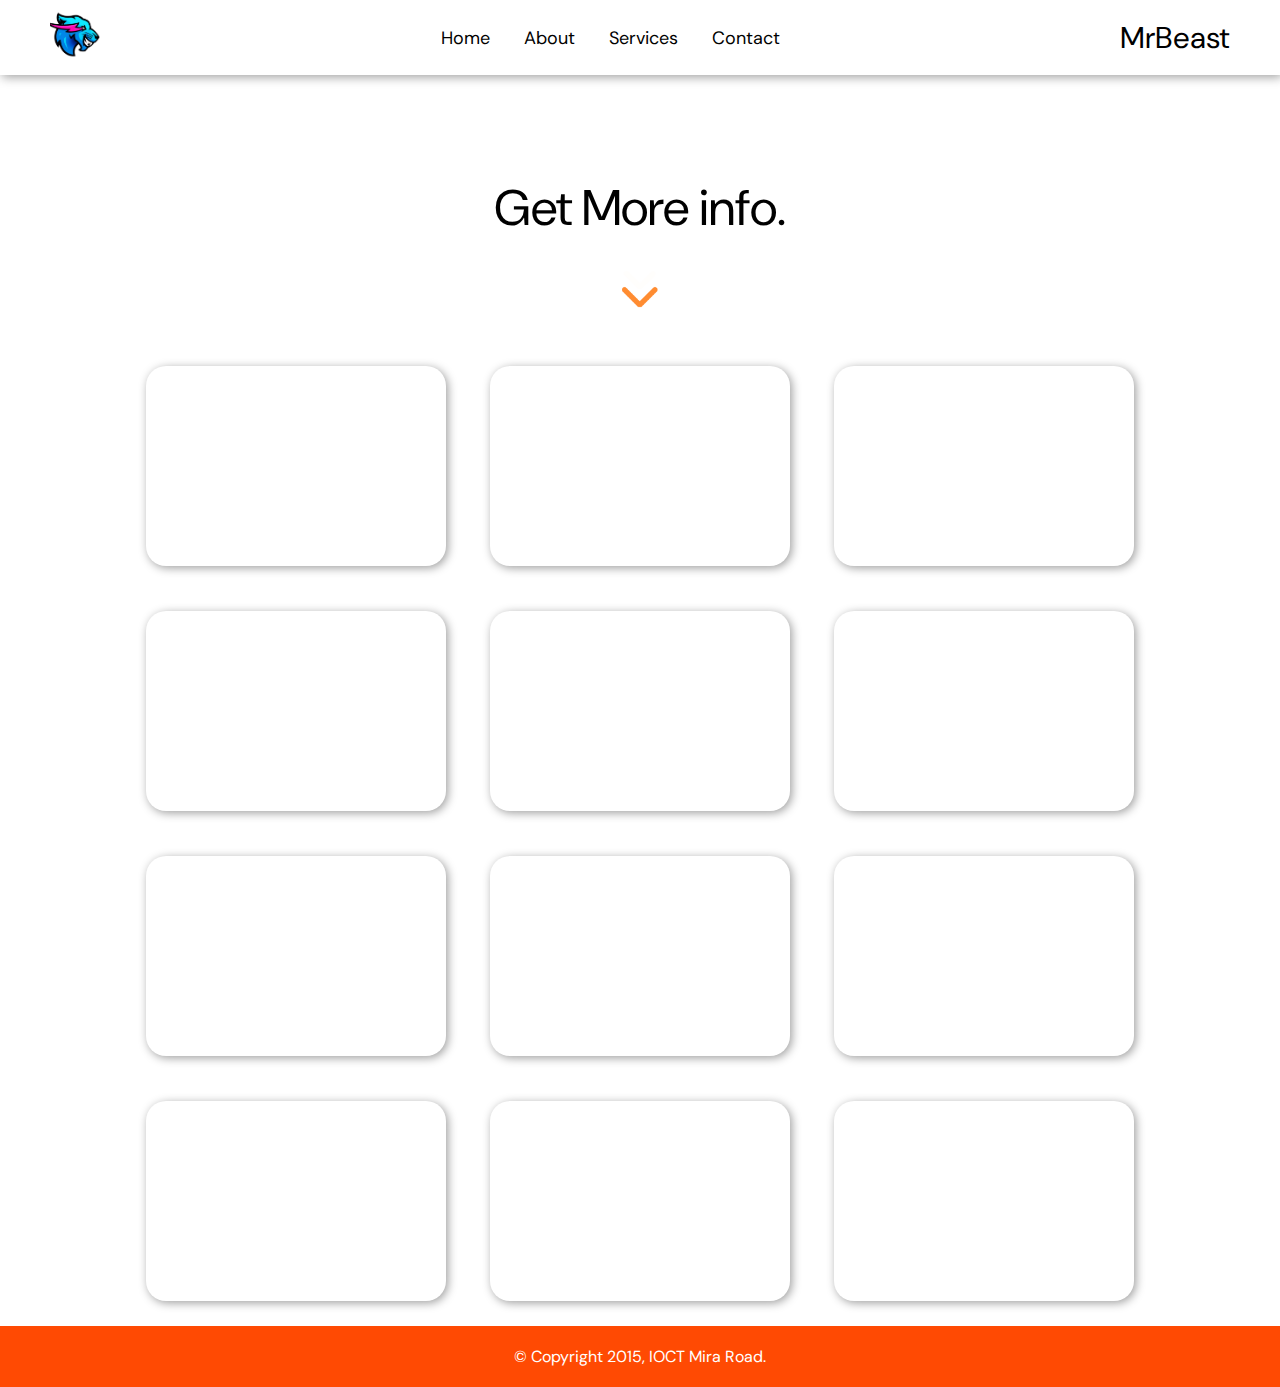
<file: index.html>
<!DOCTYPE html>
<html lang="en">
<head>
    <link rel="preconnect" href="https://fonts.googleapis.com">
<link rel="preconnect" href="https://fonts.gstatic.com" crossorigin>
<link href="https://fonts.googleapis.com/css2?family=DM+Sans:ital,opsz,wght@0,9..40,100..1000;1,9..40,100..1000&display=swap" rel="stylesheet">
    <meta charset="UTF-8">
    <meta name="viewport" content="width=device-width, initial-scale=1.0">
    <title>Document</title>

    <link rel="stylesheet" href="assets\css\style.css">
    <link rel="stylesheet" href="assets\css\responsive.css">

</head>
<body>
    <div class="links-phone">
        <a href="#">Home</a> <br>
        <a href="#">About</a> <br>
        <a href="#">Services</a> <br>
        <a href="#">Contact</a> <br>
        <div class="menu">Show Menu</div>
    </div>
    <div class="nav">
        <div class="logo"><img src="assets\images\logo.jpg" alt=""></div>
       
            <div class="links">
                <a href="#">Home</a>
                <a href="#">About</a>
                <a href="#">Services</a>
                <a href="#">Contact</a>
            </div>
           
        
        <div class="headings">MrBeast</div>
    </div>

    <div class="hero">
        <center>
            <p>Get More info.</p>
            <img src="assets\images\scroll.gif" alt="">
            <div class="videos">
                <iframe src="https://www.youtube.com/embed/zo7i8VTpfNM" title="Would You Risk Dying For $500,000?" frameborder="0" allow="accelerometer; autoplay; clipboard-write; encrypted-media; gyroscope; picture-in-picture; web-share" referrerpolicy="strict-origin-when-cross-origin" allowfullscreen></iframe>
                <iframe src="https://www.youtube.com/embed/tWYsfOSY9vY" title="I Survived 7 Days In An Abandoned City" frameborder="0" allow="accelerometer; autoplay; clipboard-write; encrypted-media; gyroscope; picture-in-picture; web-share" referrerpolicy="strict-origin-when-cross-origin" allowfullscreen></iframe>
                <iframe  src="https://www.youtube.com/embed/tWYsfOSY9vY" title="I Survived 7 Days In An Abandoned City" frameborder="0" allow="accelerometer; autoplay; clipboard-write; encrypted-media; gyroscope; picture-in-picture; web-share" referrerpolicy="strict-origin-when-cross-origin" allowfullscreen></iframe>
                <iframe src="https://www.youtube.com/embed/zo7i8VTpfNM" title="Would You Risk Dying For $500,000?" frameborder="0" allow="accelerometer; autoplay; clipboard-write; encrypted-media; gyroscope; picture-in-picture; web-share" referrerpolicy="strict-origin-when-cross-origin" allowfullscreen></iframe>
                <iframe src="https://www.youtube.com/embed/tWYsfOSY9vY" title="I Survived 7 Days In An Abandoned City" frameborder="0" allow="accelerometer; autoplay; clipboard-write; encrypted-media; gyroscope; picture-in-picture; web-share" referrerpolicy="strict-origin-when-cross-origin" allowfullscreen></iframe>
                <iframe  src="https://www.youtube.com/embed/tWYsfOSY9vY" title="I Survived 7 Days In An Abandoned City" frameborder="0" allow="accelerometer; autoplay; clipboard-write; encrypted-media; gyroscope; picture-in-picture; web-share" referrerpolicy="strict-origin-when-cross-origin" allowfullscreen></iframe>
                <iframe src="https://www.youtube.com/embed/zo7i8VTpfNM" title="Would You Risk Dying For $500,000?" frameborder="0" allow="accelerometer; autoplay; clipboard-write; encrypted-media; gyroscope; picture-in-picture; web-share" referrerpolicy="strict-origin-when-cross-origin" allowfullscreen></iframe>
                <iframe src="https://www.youtube.com/embed/tWYsfOSY9vY" title="I Survived 7 Days In An Abandoned City" frameborder="0" allow="accelerometer; autoplay; clipboard-write; encrypted-media; gyroscope; picture-in-picture; web-share" referrerpolicy="strict-origin-when-cross-origin" allowfullscreen></iframe>
                <iframe  src="https://www.youtube.com/embed/tWYsfOSY9vY" title="I Survived 7 Days In An Abandoned City" frameborder="0" allow="accelerometer; autoplay; clipboard-write; encrypted-media; gyroscope; picture-in-picture; web-share" referrerpolicy="strict-origin-when-cross-origin" allowfullscreen></iframe>
                <iframe src="https://www.youtube.com/embed/zo7i8VTpfNM" title="Would You Risk Dying For $500,000?" frameborder="0" allow="accelerometer; autoplay; clipboard-write; encrypted-media; gyroscope; picture-in-picture; web-share" referrerpolicy="strict-origin-when-cross-origin" allowfullscreen></iframe>
                <iframe src="https://www.youtube.com/embed/tWYsfOSY9vY" title="I Survived 7 Days In An Abandoned City" frameborder="0" allow="accelerometer; autoplay; clipboard-write; encrypted-media; gyroscope; picture-in-picture; web-share" referrerpolicy="strict-origin-when-cross-origin" allowfullscreen></iframe>
                <iframe  src="https://www.youtube.com/embed/tWYsfOSY9vY" title="I Survived 7 Days In An Abandoned City" frameborder="0" allow="accelerometer; autoplay; clipboard-write; encrypted-media; gyroscope; picture-in-picture; web-share" referrerpolicy="strict-origin-when-cross-origin" allowfullscreen></iframe>
            </div>
        </center>
    </div>
    <div class="footer">
        <center>
            <p>&copy; Copyright 2015, IOCT Mira Road.</p>
        </center>
    </div>
</body>
</html>
</file>
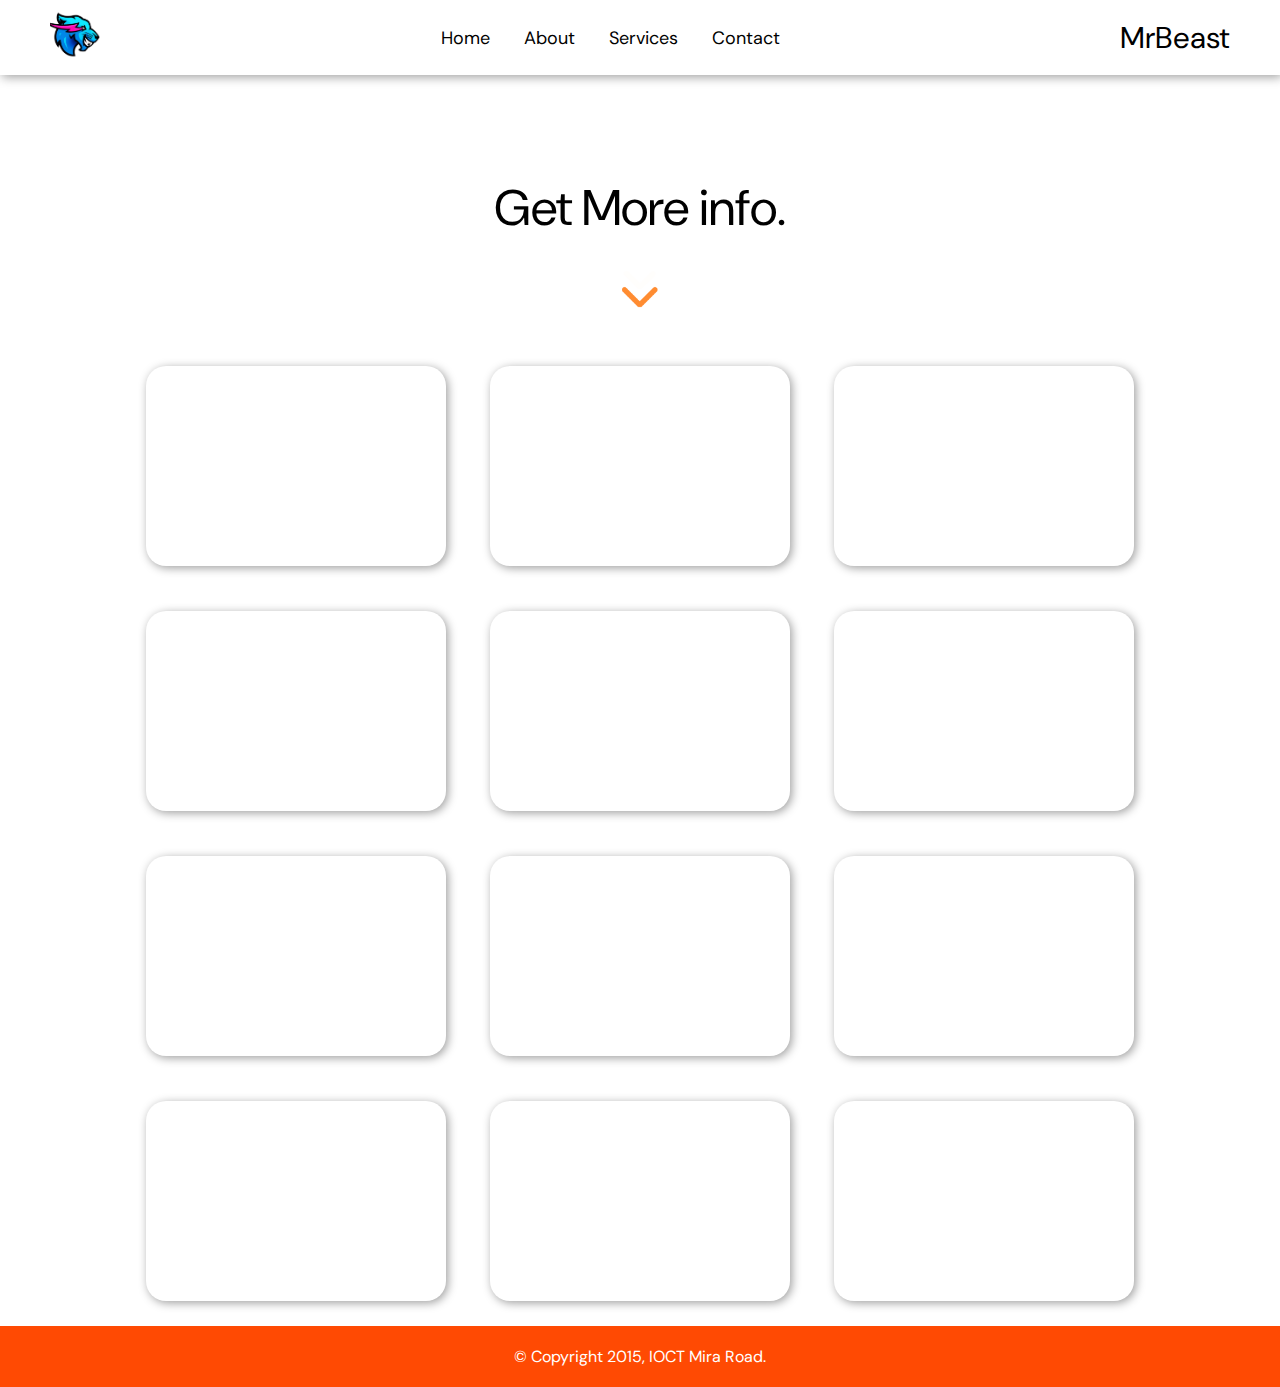
<file: Sample Portfolio Websites/index.html>
<!DOCTYPE html>
<html lang="en">
<head>
    <link rel="preconnect" href="https://fonts.googleapis.com">
<link rel="preconnect" href="https://fonts.gstatic.com" crossorigin>
<link href="https://fonts.googleapis.com/css2?family=DM+Sans:ital,opsz,wght@0,9..40,100..1000;1,9..40,100..1000&display=swap" rel="stylesheet">
    <meta charset="UTF-8">
    <meta name="viewport" content="width=device-width, initial-scale=1.0">
    <title>Document</title>

    <link rel="stylesheet" href="assets\css\style.css">
    <link rel="stylesheet" href="assets\css\responsive.css">

</head>
<body>
    <div class="links-phone">
        <a href="#">Home</a> <br>
        <a href="#">About</a> <br>
        <a href="#">Services</a> <br>
        <a href="#">Contact</a> <br>
        <div class="menu">Show Menu</div>
    </div>
    <div class="nav">
        <div class="logo"><img src="assets\images\logo.jpg" alt=""></div>
       
            <div class="links">
                <a href="#">Home</a>
                <a href="#">About</a>
                <a href="#">Services</a>
                <a href="#">Contact</a>
            </div>
           
        
        <div class="headings">MrBeast</div>
    </div>

    <div class="hero">
        <center>
            <p>Get More info.</p>
            <img src="assets\images\scroll.gif" alt="">
            <div class="videos">
                <iframe src="https://www.youtube.com/embed/zo7i8VTpfNM" title="Would You Risk Dying For $500,000?" frameborder="0" allow="accelerometer; autoplay; clipboard-write; encrypted-media; gyroscope; picture-in-picture; web-share" referrerpolicy="strict-origin-when-cross-origin" allowfullscreen></iframe>
                <iframe src="https://www.youtube.com/embed/tWYsfOSY9vY" title="I Survived 7 Days In An Abandoned City" frameborder="0" allow="accelerometer; autoplay; clipboard-write; encrypted-media; gyroscope; picture-in-picture; web-share" referrerpolicy="strict-origin-when-cross-origin" allowfullscreen></iframe>
                <iframe  src="https://www.youtube.com/embed/tWYsfOSY9vY" title="I Survived 7 Days In An Abandoned City" frameborder="0" allow="accelerometer; autoplay; clipboard-write; encrypted-media; gyroscope; picture-in-picture; web-share" referrerpolicy="strict-origin-when-cross-origin" allowfullscreen></iframe>
                <iframe src="https://www.youtube.com/embed/zo7i8VTpfNM" title="Would You Risk Dying For $500,000?" frameborder="0" allow="accelerometer; autoplay; clipboard-write; encrypted-media; gyroscope; picture-in-picture; web-share" referrerpolicy="strict-origin-when-cross-origin" allowfullscreen></iframe>
                <iframe src="https://www.youtube.com/embed/tWYsfOSY9vY" title="I Survived 7 Days In An Abandoned City" frameborder="0" allow="accelerometer; autoplay; clipboard-write; encrypted-media; gyroscope; picture-in-picture; web-share" referrerpolicy="strict-origin-when-cross-origin" allowfullscreen></iframe>
                <iframe  src="https://www.youtube.com/embed/tWYsfOSY9vY" title="I Survived 7 Days In An Abandoned City" frameborder="0" allow="accelerometer; autoplay; clipboard-write; encrypted-media; gyroscope; picture-in-picture; web-share" referrerpolicy="strict-origin-when-cross-origin" allowfullscreen></iframe>
                <iframe src="https://www.youtube.com/embed/zo7i8VTpfNM" title="Would You Risk Dying For $500,000?" frameborder="0" allow="accelerometer; autoplay; clipboard-write; encrypted-media; gyroscope; picture-in-picture; web-share" referrerpolicy="strict-origin-when-cross-origin" allowfullscreen></iframe>
                <iframe src="https://www.youtube.com/embed/tWYsfOSY9vY" title="I Survived 7 Days In An Abandoned City" frameborder="0" allow="accelerometer; autoplay; clipboard-write; encrypted-media; gyroscope; picture-in-picture; web-share" referrerpolicy="strict-origin-when-cross-origin" allowfullscreen></iframe>
                <iframe  src="https://www.youtube.com/embed/tWYsfOSY9vY" title="I Survived 7 Days In An Abandoned City" frameborder="0" allow="accelerometer; autoplay; clipboard-write; encrypted-media; gyroscope; picture-in-picture; web-share" referrerpolicy="strict-origin-when-cross-origin" allowfullscreen></iframe>
                <iframe src="https://www.youtube.com/embed/zo7i8VTpfNM" title="Would You Risk Dying For $500,000?" frameborder="0" allow="accelerometer; autoplay; clipboard-write; encrypted-media; gyroscope; picture-in-picture; web-share" referrerpolicy="strict-origin-when-cross-origin" allowfullscreen></iframe>
                <iframe src="https://www.youtube.com/embed/tWYsfOSY9vY" title="I Survived 7 Days In An Abandoned City" frameborder="0" allow="accelerometer; autoplay; clipboard-write; encrypted-media; gyroscope; picture-in-picture; web-share" referrerpolicy="strict-origin-when-cross-origin" allowfullscreen></iframe>
                <iframe  src="https://www.youtube.com/embed/tWYsfOSY9vY" title="I Survived 7 Days In An Abandoned City" frameborder="0" allow="accelerometer; autoplay; clipboard-write; encrypted-media; gyroscope; picture-in-picture; web-share" referrerpolicy="strict-origin-when-cross-origin" allowfullscreen></iframe>
            </div>
        </center>
    </div>
    <div class="footer">
        <center>
            <p>&copy; Copyright 2015, IOCT Mira Road.</p>
        </center>
    </div>
</body>
</html>
</file>
